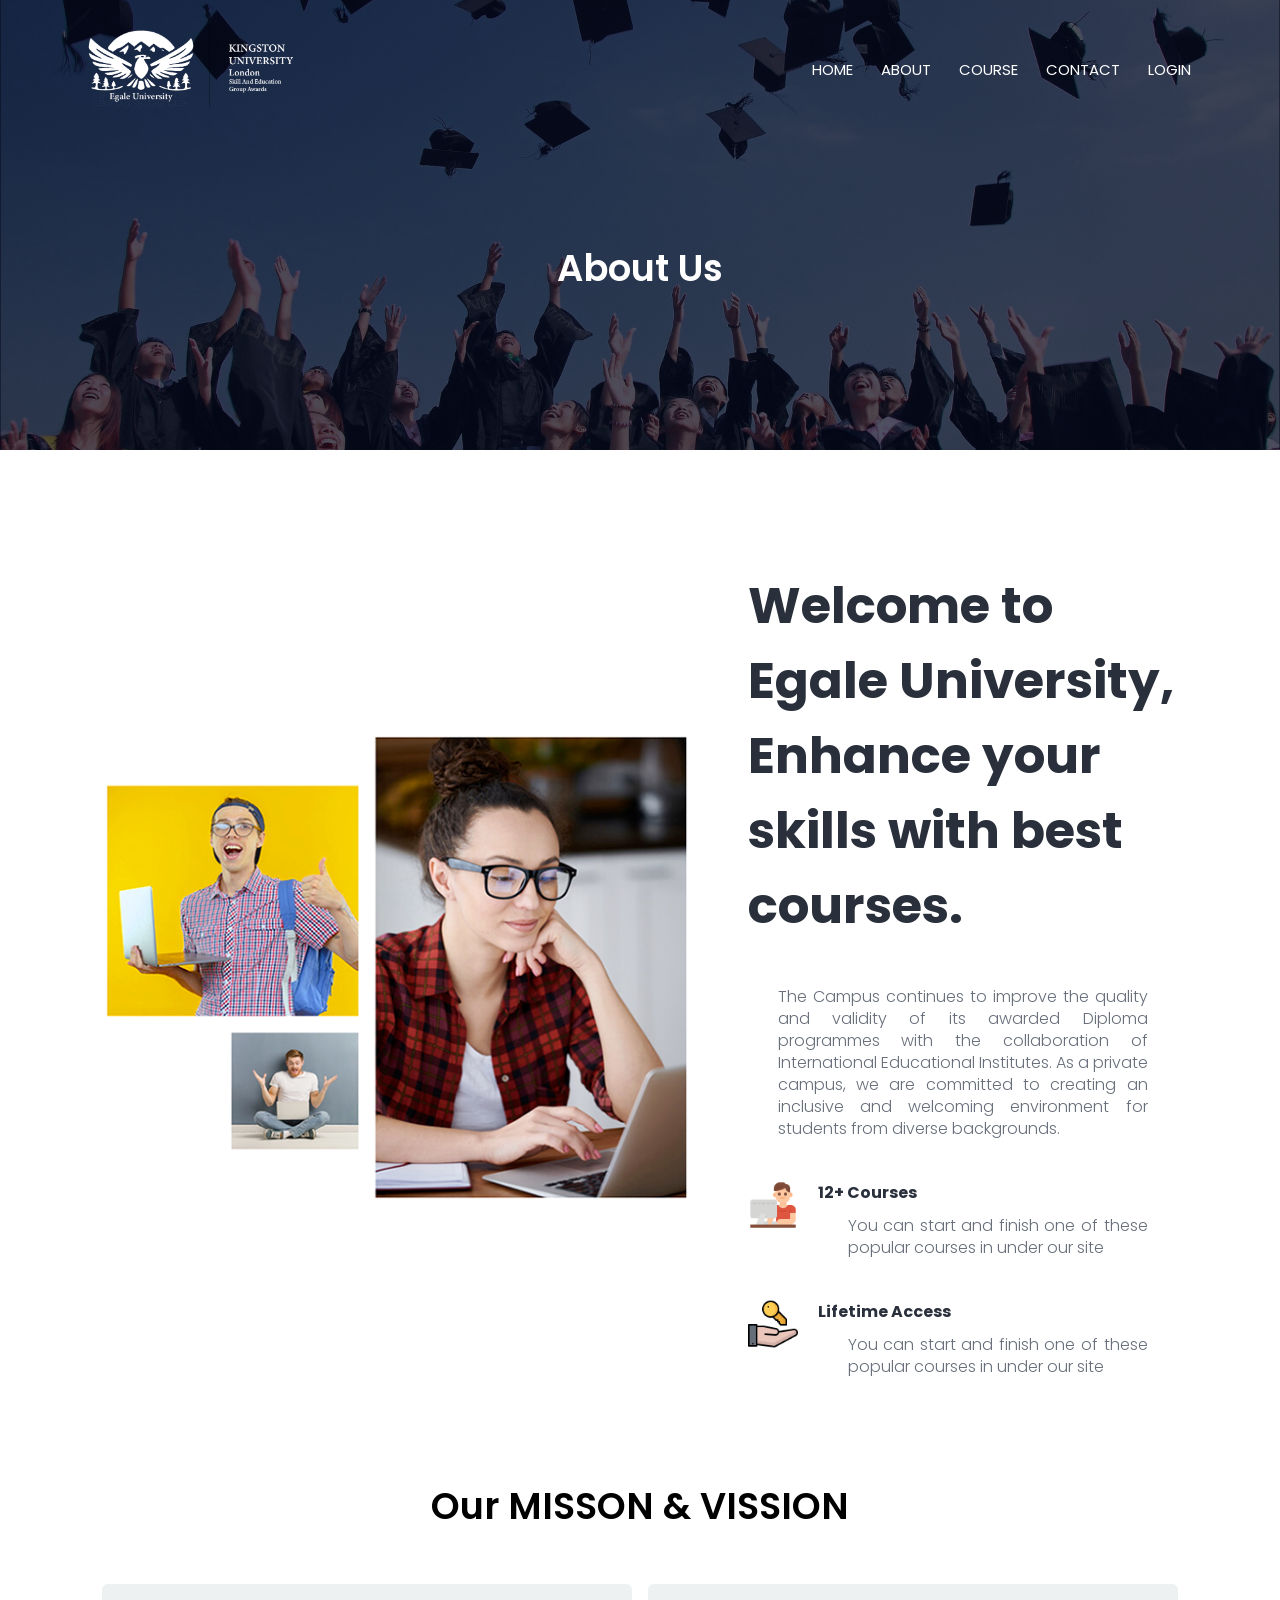
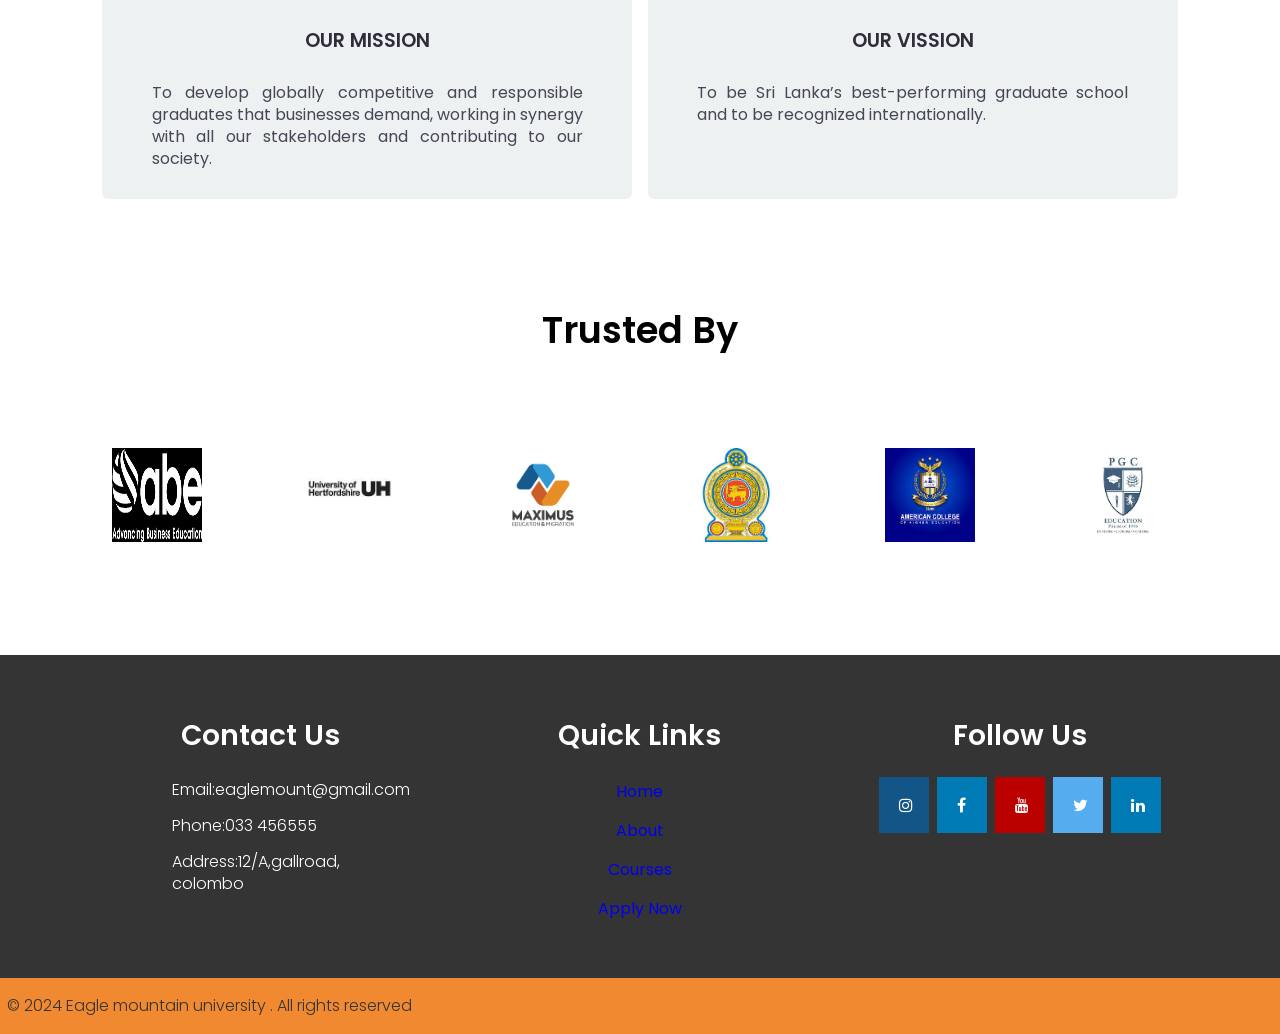
<file: about.html>
<!DOCTYPE html>
<html lang="en">
  <head>
    <meta charset="UTF-8" />
    <meta http-equiv="X-UA-Compatible" content="IE=edge" />
    <meta name="viewport" content="width=device-width, initial-scale=1.0" />
    <title>University Website</title>
    <link rel="stylesheet" href="style.css">
    <link rel="stylesheet" href="coursescss.css" />
    <link rel="preconnect" href="https://fonts.googleapis.com" />
    <link rel="preconnect" href="https://fonts.gstatic.com" crossorigin />
    <link href="https://fonts.googleapis.com/css2?family=Poppins:wght@100;300;400;600;700&display=swap" rel="stylesheet">
    <link rel="stylesheet" href="https://stackpath.bootstrapcdn.com/font-awesome/4.7.0/css/font-awesome.min.css">
  </head>
  <body>
    <!-- -------------HEADER------------   -->

    <section class="sub-header">
      <nav>
        <a href="index.html"><img src="images/white3.png" alt="logo" /></a>
        <div class="nav-links" id="navLinks">
          <i class="fa fa-times" onclick="hideMenu()"></i>
          <ul>
            <li><a href="index.html">HOME</a></li>
            <li><a href="about.html">ABOUT</a></li>
            <li><a href="course.html">COURSE</a></li>
            <li><a href="contact.html">CONTACT</a></li>
            <li><a href="login.html">LOGIN</a></li>

          </ul>
        </div>
        <i class="fa fa-bars" onclick="showMenu()"></i>
      </nav>
      <h1>About Us</h1>
    </section>

    <!-- ----------ABOUT US CONTENT------------ -->
    <section id="about-container">
      <div class="about-img">
        <img src="images/about2.png" alt="">
      </div>
      <div class="about-text">
        <h2>
          Welcome to Egale University, Enhance your skills with best courses.
        </h2>
        <p>
          
          The Campus continues to improve the quality and validity of its awarded Diploma programmes with the collaboration of International Educational Institutes.  
          As a private campus, we are committed to creating an inclusive and welcoming environment for students from diverse backgrounds.</p>
  
        <div class="about-fe">
          <img src="images/fe1.png" alt="">
          <div class="fe-text">
            <h5>12+ Courses</h5>
            <p>
              You can start and finish one of these popular courses in under our site
            </p>
          </div>
        </div>
        <div class="about-fe">
          <img src="images/fe2.png" alt="">
          <div class="fe-text">
            <h5>Lifetime Access</h5>
            <p>
              You can start and finish one of these popular courses in under our site
            </p>
          </div>
        </div>
      </div>
    </section>
	<!-- Features section starts from here -->
	<section id="features">
		<h1>Our MISSON & VISSION</h1>
		<div class="fea-base">

			<div class="fea-box">
				<i class="fa-solid fa-book-bookmark"></i>
				<h3>OUR MISSION</h3>
				<p>
					To develop globally competitive and responsible graduates that businesses demand, working in synergy with all our stakeholders and contributing to our society.
				</p>
			</div>

			<div class="fea-box">
				<i class="fas fa-award"></i>
				<h3>OUR VISSION</h3>
				<p>
					To be Sri Lanka’s best-performing graduate school and to be recognized internationally.
				</p>
			</div>
		</div>
	</section>
<!-- Trust section starts from here -->
  <section id="trust">
		<h1>Trusted By</h1>
		<div class="trust-img">
			<img src="images/trust1.png" alt="">
			<img src="images/trust2.jpeg" alt="">
			<img src="images/trust3.png" alt="">
			<img src="images/trust4.png" alt="">
			<img src="images/trust5.jpeg" alt="">
			<img src="images/trust6.jpeg" alt="">
		</div>
	</section>
    <!-- -----------FOOTER----------  -->
    <footer>
      <div class="container">
          <div class="footer-content">
            <h3>Contact Us</h3>
            <p>Email:eaglemount@gmail.com</p>
            <p>Phone:033 456555</p>
            <p>Address:12/A,gallroad,<br>colombo</p>
          </div>
          <div class="footer-content">
              <h3>Quick Links</h3>
               <ul class="list">
                  <li><a href="index.html">Home</a></li>
                  <li><a href="about.html">About</a></li>
                  <li><a href="course.html">Courses</a></li>
                  <li><a href="contact.html">Apply Now</a></li>
               </ul>
          </div>
          <div class="footer-content">
              <h3>Follow Us</h3>
              <ul class="social-icons">
                <a href="https://www.instagram.com/eagleuniversity?igsh=aW1reHNka3MzbDhv" class="fa fa-instagram"></a>
                <a href="https://web.facebook.com/eagleuniversity" class="fa fa-facebook"></a>
                <a href="https://www.youtube.com/@EagleUniversity" class="fa fa-youtube"></a>
                <a href="https://x.com/university_ge?t=RUU7sD34XlWlUBLT0RM-Vw&s=35" class="fa fa-twitter"></a>
                <a href="https://www.linkedin.com/company/eagle-u" class="fa fa-linkedin"></a>
              </ul>
              </div>
      </div>
      <div class="bottom-bar">
          <p>&copy; 2024 Eagle mountain university . All rights reserved</p>
      </div>
  </footer>
  </section>

  <!-- <! ---------JavaScript for Toggle Menu ---------  > -->
  <script>
    var navLinks = document.getElementById("navLinks");

    function showMenu() {
      navLinks.style.right = "0";
    }
    function hideMenu() {
      navLinks.style.right = "-200px";
    }
  </script>


</body>
</html>
</file>
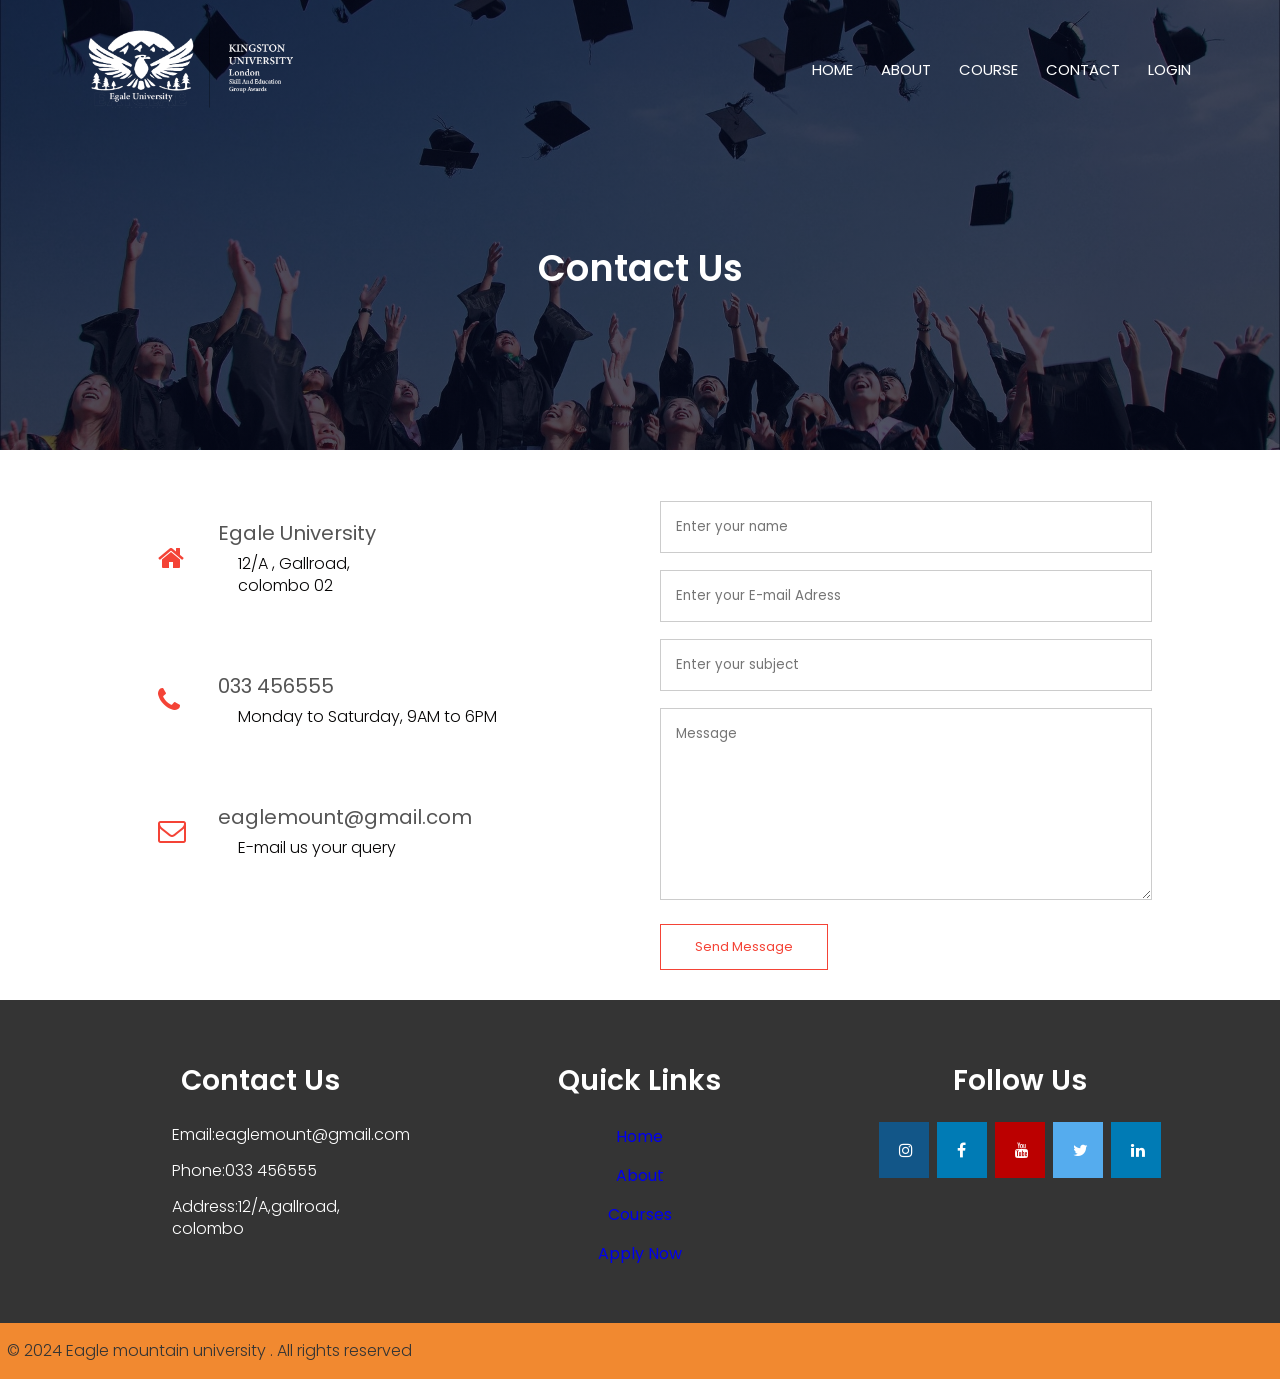
<file: contact.html>
<!DOCTYPE html>
<html lang="en">
  <head>
    <meta charset="UTF-8" />
    <meta http-equiv="X-UA-Compatible" content="IE=edge" />
    <meta name="viewport" content="width=device-width, initial-scale=1.0" />
    <title>University Website</title>
    <link rel="stylesheet" href="style.css" />
    <link rel="stylesheet" href="coursescss.css">
    <link rel="preconnect" href="https://fonts.googleapis.com" />
    <link rel="preconnect" href="https://fonts.gstatic.com" crossorigin />
    <link href="https://fonts.googleapis.com/css2?family=Poppins:wght@100;300;400;600;700&display=swap"
      rel="stylesheet">
    <link rel="stylesheet" href="https://stackpath.bootstrapcdn.com/font-awesome/4.7.0/css/font-awesome.min.css">
    <!-- Add icon library -->
<link rel="stylesheet" href="https://cdnjs.cloudflare.com/ajax/libs/font-awesome/4.7.0/css/font-awesome.min.css">
  </head>
  <body>
    <!-- -------------HEADER------------   -->

    <section class="sub-header">
      <nav>
        <a href="index.html"><img src="images/white3.png" alt="logo" /></a>
        <div class="nav-links" id="navLinks">
          <i class="fa fa-times" onclick="hideMenu()"></i>
          <ul>
            <li><a href="index.html">HOME</a></li>
            <li><a href="about.html">ABOUT</a></li>
            <li><a href="course.html">COURSE</a></li>
            <li><a href="contact.html">CONTACT</a></li>
            <li><a href="login.html">LOGIN</a></li>

          </ul>
        </div>
        <i class="fa fa-bars" onclick="showMenu()"></i>
      </nav>
      <h1>Contact Us</h1>
    </section>

    <!-- -----------CONTACT US--------- -->

    <section class="contact-us">
        <div class="row">
            <div class="contact-col">
                <div>
                    <i class="fa fa-home"></i>
                    <span>
                        <h5>Egale University</h5>
                        <p>12/A , Gallroad,<br>colombo 02</p>
                    </span>
                </div>
                <div>
                    <i class="fa fa-phone"></i>
                    <span>
                        <h5>033 456555</h5>
                        <p>Monday to Saturday, 9AM to 6PM</p>
                    </span>
                </div>
                <div>
                    <i class="fa fa-envelope-o"></i>
                    <span>
                        <h5>eaglemount@gmail.com</h5>
                        <p>E-mail us your query</p>
                    </span>
                </div>
            </div>
            <div class="contact-col">
                <form action="https://api.web3forms.com/submit" method="POST">
                  <input type="hidden" name="access_key" value="bdf31cdd-fc70-45d1-ac54-cd59d54f3318">
                    <input type="text" name="name" placeholder="Enter your name"
                    required>
                    <input type="email" name="email" placeholder="Enter your E-mail Adress"
                    required>
                    <input type="text" name="subject" placeholder="Enter your subject"
                    required>
                    <textarea rows="8" name="message" placeholder="Message" required></textarea>
                    <button type="submit" class="hero-btn red-btn">Send Message</button>
                </form>
            </div>
        </div>
    </section>

    <!-- -----------FOOTER----------  -->
    <footer>
      <div class="container">
          <div class="footer-content">
            <h3>Contact Us</h3>
            <p>Email:eaglemount@gmail.com</p>
            <p>Phone:033 456555</p>
            <p>Address:12/A,gallroad,<br>colombo</p>
          </div>
          <div class="footer-content">
              <h3>Quick Links</h3>
               <ul class="list">
                  <li><a href="index.html">Home</a></li>
                  <li><a href="about.html">About</a></li>
                  <li><a href="course.html">Courses</a></li>
                  <li><a href="contact.html">Apply Now</a></li>
               </ul>
          </div>
          <div class="footer-content">
              <h3>Follow Us</h3>
              <ul class="social-icons">
                <a href="https://www.instagram.com/eagleuniversity?igsh=aW1reHNka3MzbDhv" class="fa fa-instagram"></a>
                <a href="https://web.facebook.com/eagleuniversity" class="fa fa-facebook"></a>
                <a href="https://www.youtube.com/@EagleUniversity" class="fa fa-youtube"></a>
                <a href="https://x.com/university_ge?t=RUU7sD34XlWlUBLT0RM-Vw&s=35" class="fa fa-twitter"></a>
                <a href="https://www.linkedin.com/company/eagle-u" class="fa fa-linkedin"></a>
              </ul>
              </div>
      </div>
      <div class="bottom-bar">
          <p>&copy; 2024 Eagle mountain university . All rights reserved</p>
      </div>
  </footer>
  </section>

  <!-- <! ---------JavaScript for Toggle Menu ---------  > -->
  <script>
    var navLinks = document.getElementById("navLinks");

    function showMenu() {
      navLinks.style.right = "0";
    }
    function hideMenu() {
      navLinks.style.right = "-200px";
    }
  </script>


</body>
</html>
</file>
<file: style.css>
*{
    margin: 0;
    padding: 0;
    font-family: 'Poppins', sans-serif;
}
.header{
    min-height: 100vh;
    width: 100%;
    background-image: linear-gradient(rgba(4,9,30,0.7),rgba(4,9,30,0.7)),url(images/university\ \(1\).jpg);
    background-position: center;
    background-size: cover;
    position: relative;
}
nav{
    display: flex;
    padding: 2% 6%;
    justify-content: space-between;
    align-items: center;
}
nav img{
    width: 250px;
}
.nav-links{
    flex: 1;
    text-align: right;
}
.nav-links ul li{
    list-style: none;
    display: inline-block;
    padding: 8px 12px;
    position: relative;
}
.nav-links ul li a{
    color: white;
    text-decoration: none;
    font-size: 15px;
}
.nav-links ul li::after{
    content: '';
    width: 0%;
    height: 2px;
    background: #f44336;
    display: block;
    margin: auto;
    transition: 0.5s;
}
.nav-links ul li:hover::after{
    width: 100%;
}
.text-box{
    width: 90%;
    color: #fff;
    position: absolute;
    top: 50%;
    left: 50%;
    transform: translate(-50%,-50%);
    text-align: center;
}
.text-box h1{
    font-size: 62px;
}
.text-box p{
    margin: 10px 0 40px;
    font-size: 14px;
    color: #fff;
}
.hero-btn{
    display: inline-block;
    text-decoration: none;
    color: #fff;
    border: 1px solid #fff;
    padding: 12px 34px;
    font-size: 13px;
    background: transparent;
    position: relative;
    cursor: pointer;
}
.hero-btn:hover{
    border: 1px solid #f44336;
    background: #f44336;
    transition: 1s;
}
nav .fa{
    display: none;
}
@media(max-width: 700px){
    .text-box h1{
        font-size: 20px;
    }
    .nav-links ul li{
        display: block;
    }
    .nav-links{
        position: fixed;
        background: #f44336;
        height: 100vh;
        width: 200px;
        top: 0;
        right: -200px;
        text-align: left;
        z-index: 2;
        transition: 1s;
    }
    nav .fa{
        display: block;
        color: #fff;
        margin: 10px;
        font-size: 22px;
        cursor: pointer;
    }
    .nav-links ul{
        padding: 30px;
    }
}


/* ------COURSE------ */

.course{
    width: 80%;
    margin: auto;
    text-align: center;
    padding-top: 100px;
}
h1{
    font-size: 36px;
    font-weight: 600;
}
p{
    color: #777;
    font-size: 14px;
    font-weight: 300;
    line-height: 22px;
    padding: 10px;
}
.row{
    margin-top: 5%;
    display: flex;
    justify-content: space-between;
}
.course-col{
    flex-basis: 31%;
    background: #fff3f3;
    border-radius: 10px;
    margin-bottom: 5%;
    padding: 20px 12px;
    box-sizing: border-box;
    transition: 0.5s;
}
h3{
    text-align: center;
    font-weight: 600;
    margin: 10px;
}
.course-col:hover{
    box-shadow: 0 0 20px 0px rgba(0,0,0,0.2)
}
@media(max-width: 700px){
    .row{
        flex-direction: column;
    }
}



/* ------------CAMPUS-------------  */


.campus{
    width: 70%;
    margin: auto;
    text-align: center;
    padding-top: 40px;
}
.campus-col{
    flex-basis: 32%;
    border-radius: 10px;
    margin-bottom: 30px;
    position: relative;
    overflow: hidden;
}
.campus-col img{
    width: 100%;
    display: block;
}
.layer{
    background: transparent;
    height: 100%;
    width: 100%;
    position: absolute;
    top: 0;
    left: 0;
    transition: 0.5s;
}
.layer:hover{
    background: rgba(226,0,0,0.7);
}
.layer h3{
    width: 100%;
    font-weight: 500;
    color: #fff;
    font-size: 26px;
    bottom: 0;
    left: 50%;
    transform: translateX(-50%);
    position: absolute;
    opacity: 0;
    transition: 0.5s;
}
.layer:hover h3{
    bottom: 49%;
    opacity: 1;
}


/* -----------TESTIMONIALS--------  */

.testimonials{
    width: 80%;
    margin: auto;
    padding-top: 100px;
    text-align: center;
}
.testimonial-col{
    flex-basis: 44%;
    border-radius: 10px;
    margin-bottom: 5%;
    text-align: left;
    background: #fff3f3;
    padding: 25px;
    cursor: pointer;
    display: flex;
}
.testimonial-col img{
    height: 30px;
    margin-left: 5px;
    margin-right: 30px;
    border-radius: 50%;
}
.testimonial-col p{
    padding: 0;
}
.testimonial-col h3{
    margin-top: 15px;
    margin-left: 0%;
    text-align: left;
}
.testimonial-col .fa{
    color: #f44336;
}

@media(max-width: 700px){
    .testimonial-col img{
        margin-left: 0px;
        margin-right: 15px;
    }
}

/* ---------CALL TO ACTION---------  */

.cta{
    margin: 100px auto;
    width: 80%;
    background-image: linear-gradient(rgba(0,0,0,0.7),rgba(0,0,0,0.7)),url(images/banner2.jpg);
    background-position: center;
    background-size: cover;
    border-radius: 10px;
    text-align: center;
    padding: 100px 0;
}
.cta h1{
    color: #fff;
    margin-bottom: 40px;
    padding: 0;
}
@media(max-width: 700px){
    .cta h1{
        font-size: 24px;
    }
}


/* ----------FOOTER----------  */

footer{
         background: #343434;
         padding-top: 50px;
         
     }
     .container{
         width: 1040px;
         margin: auto;
         display: flex;
         justify-content: center;
     }
     .footer-content{
         width: 38.3%;
     }
     .footer-content h3{
         font-size: 28px;
         margin-bottom: 15px;
         text-align: center;
         color: white;
     }
     .footer-content p{
         width:190px;
         margin: auto;
         padding: 7px;
     }
     .footer-content ul li{
         text-align: center;
         color: white;
     }
     .list li{
        color: white;
     }
     .footer-content p{
      color: white;
  }
     .list{
         padding: 0;
         color: white;
     }
     .list li{
         width: auto;
         text-align: center;
         list-style-type:none;
         padding: 7px;
         position: relative;
     }
     .footer-content ul li{
        color: white;
     }
     .list li::before{
         content: '';
         position: absolute;
         transform: translate(-50%,-50%);
         left: 50%;
         top: 100%;
         width: 0;
         height: 2px;
         background: #f18930;
         transition-duration: .5s;
     }
     .list li:hover::before{
         width: 70px;
     }
     .social-icons{
         text-align: center;
         padding: 0;
     }
     .social-icons li{
         display: inline-block;
         text-align: center;
         padding: 5px;
         
     }
     .social-icons i{
         color: white;
         font-size: 35px;
     }
     a{
         text-decoration: none;
     }
     a:hover{
         color: #f18930;
     }
     .social-icons i:hover{
         color: #f18930;
     }
     .bottom-bar{
         background: #f18930;
         text-align: center;
         padding: 10px 0;
         margin-top: 50px;
     }
     .bottom-bar p{
         color: #343434;
         margin: 0;
         font-size: 16px;
         padding: 7px;
     }


/* ----------------ABOUT US PAGE------------ */

.sub-header{
    height: 50vh;
    width: 100%;
    background-image: linear-gradient(rgba(4,9,30,0.7),rgba(4,9,30,0.7)),url(images/background.jpg);
    background-position: center;
    background-size: cover;
    text-align: center;
    color: #fff;
}
.sub-header h1{
    margin-top: 100px;
}
.about-us{
    width: 80%;
    margin: auto;
    padding-top:  80px;
    padding-bottom: 50px;
}
.about-col{
    flex-basis: 48%;
    padding: 30px 2px;
}
.about-col img{
    width: 100%;
}
.about-col h1{
    padding-top: 0;
}
.about-col p{
    padding: 15px 0 25px;
}
.red-btn{
    border: 1px solid #f44336;
    background: transparent;
    color: #f44336;
}
.red-btn:hover{
    color: #fff;
}

/* -------blog-content--------  */

.blog-content{
    width: 80%;
    margin: auto;
    padding: 60px 0;
}
.blog-left{
    flex-basis: 65%;
}
.blog-left img{
    width: 100%;
}
.blog-left h2{
    color: #222;
    font-weight: 600;
    margin: 30px 0;
} 
.blog-left p{
    color: #999;
    padding: 0;
}
.blog-right{
    flex-basis: 32%;
}
.blog-right h3{
    background: #f44336;
    color:#fff;
    padding: 7px 0;
    font-size: 16px;
    margin-bottom: 20px;
}
.blog-right div{
    display: flex;
    align-items: center;
    justify-content: space-between;
    color: #555;
    padding: 8px;
    box-sizing: border-box;
}

.comment-box{
    border: 1px solid #ccc;
    margin: 50px 0;
    padding: 10px 20px;
}
.comment-box h3{
    text-align: left;
}
.comment-form input, .comment-form textarea{
    width: 100%;
    padding: 10px;
    margin: 15px 0;
    box-sizing: border-box;
    border: none;
    outline: none;
    background: #f0f0f0;
}
.comment-form button{
    margin: 10px 0;
}
@media(max-width: 700px){
    .sub-header h1{
        font-size: 24px;
    }
}

/* --------------CONTACT US PAGE----------------- */

.location{
    width: 80%;
    margin: auto;
    padding: 80px 0;
}
.location iframe{
    width: 100%;
}
.contact-us{
    width: 80%;
    margin: auto;
}
.contact-col{
    flex-basis: 48%;
    margin-bottom: 30px;
}
.contact-col div{
    display: flex;
    align-items: center;
    margin-bottom: 40px;
}
.contact-col div .fa{
    font-size: 28px;
    color: #f44336;
    margin: 10px;
    margin-right: 30px;
}
.contact-col div p{
    padding: 0;
}
.contact-col div h5{
    font-size: 20px;
    margin-bottom: 5px;
    color: #555;
    font-weight: 400;
}
.contact-col input, .contact-col textarea{
    width: 100%;
    padding: 15px;
    margin-bottom: 17px;
    outline: none;
    border: 1px solid #ccc;
    box-sizing: border-box;
}


article {
    --img-scale: 1.001;
    --title-color: black;
    --link-icon-translate: -20px;
    --link-icon-opacity: 0;
    position: relative;
    border-radius: 16px;
    box-shadow: none;
    background: #fff;
    transform-origin: center;
    transition: all 0.4s ease-in-out;
    overflow: hidden;
  }
  
  article a::after {
    position: absolute;
    inset-block: 0;
    inset-inline: 0;
    cursor: pointer;
    content: "";
  }
  
  /* basic article elements styling */
  article h2 {
    margin: 0 0 18px 0;
    font-family: "Bebas Neue", cursive;
    font-size: 1.9rem;
    letter-spacing: 0.06em;
    color: var(--title-color);
    transition: color 0.3s ease-out;
  }
  
  figure {
    margin: 0;
    padding: 0;
    aspect-ratio: 16 / 9;
    overflow: hidden;
  }
  
  article img {
    max-width: 100%;
    transform-origin: center;
    transform: scale(var(--img-scale));
    transition: transform 0.4s ease-in-out;
  }
  
  .article-body {
    padding: 20px;
  }
  
  article a {
    display: inline-flex;
    align-items: center;
    text-decoration: none;
    color: #28666e;
  }
  
  article a:focus {
    outline: 1px dotted #28666e;
  }
  
  article a .icon {
    min-width: 24px;
    width: 24px;
    height: 24px;
    margin-left: 5px;
    transform: translateX(var(--link-icon-translate));
    opacity: var(--link-icon-opacity);
    transition: all 0.3s;
  }
  
  /* using the has() relational pseudo selector to update our custom properties */
  article:has(:hover, :focus) {
    --img-scale: 1.1;
    --title-color: #28666e;
    --link-icon-translate: 0;
    --link-icon-opacity: 1;
    box-shadow: rgba(0, 0, 0, 0.16) 0px 10px 36px 0px, rgba(0, 0, 0, 0.06) 0px 0px 0px 1px;
  }
  
  
  /************************ 
  Generic layout (demo looks)
  **************************/
  
  *,
  *::before,
  *::after {
    box-sizing: border-box;
  }
  
  
  .articles {
    display: grid;
    max-width: 1200px;
    margin-inline: auto;
    padding-inline: 24px;
    grid-template-columns: repeat(auto-fill, minmax(320px, 1fr));
    gap: 24px;
  }
  
  @media screen and (max-width: 960px) {
    article {
      container: card/inline-size;
    }
    .article-body p {
      display: none;
    }
  }
  
  @container card (min-width: 380px) {
    .article-wrapper {
      display: grid;
      grid-template-columns: 100px 1fr;
      gap: 16px;
    }
    .article-body {
      padding-left: 0;
    }
    figure {
      width: 100%;
      height: 100%;
      overflow: hidden;
    }
    figure img {
      height: 100%;
      aspect-ratio: 1;
      object-fit: cover;
    }
  }
  
  .sr-only:not(:focus):not(:active) {
    clip: rect(0 0 0 0); 
    clip-path: inset(50%);
    height: 1px;
    overflow: hidden;
    position: absolute;
    white-space: nowrap; 
    width: 1px;
  }
  
  .Recognized h1{
    font-family: "Bebas Neue", cursive;
    font-size: 1.9rem;
    text-align: center;
  }
  .Recognized p{
    font-family: "Bebas Neue", cursive;
    font-size: 1.1rem;
    text-align: center;
  
  }
   /* social media icons */
   
   .fa {  
    padding: 20px;  
  text-align: center;  
    margin: 5px 2px;  
    font-size: 30px;  
    width: 50px;  
  }  
  .fa-facebook {  
    background-color: #007bb5;
    color: white;  
  }  
  .fa-twitter {  
    background: #55ACEE;  
    color: white;  
  }    
  .fa-linkedin {  
    background: #007bb5;  
    color: white;  
  }  
  .fa-instagram {  
    background: #125688;  
    color: white;  
  }  
  .fa-youtube {  
    background: #bb0000;  
    color: white;  
  }  

  .fa:hover {  
      opacity: 0.9;  
  }  

/*counter*/
.roww{
    width: 83%;
    display: flex;
    align-items: center;
    justify-content: space-between;
    position:relative;
    top: 50%;
    left: 50%;
    transform: translate(-50%,-50%);
}
.col{
    flex-basis: 22%;
    text-align: center;
    color: #555;
}
.counter-box{
    width: 100%;
    height: 100%;
    background: #fff;
    padding: 20px 0;
    border-radius: 5px;
    box-shadow: 0 0 20px -4px #66676c;
}
h2,span{
    display: inline-block;
    margin: 17px 0;
    font-size: 50px;
    color: #000;
}
.counter-box{
    font-size: 35px;
    color:#009688;
    display: block; 
}
</file>
<file: coursescss.css>
*{
    margin: 0;
    padding: 0;
    font-family: 'Poppins', sans-serif;
}
.header{
    min-height: 100vh;
    width: 100%;
    background-image: linear-gradient(rgba(4,9,30,0.7),rgba(4,9,30,0.7)),url(images/university\ \(1\).jpg);
    background-position: center;
    background-size: cover;
    position: relative;
}
nav{
    display: flex;
    padding: 2% 6%;
    justify-content: space-between;
    align-items: center;
}
nav img{
    width: 250px;
}
.nav-links{
    flex: 1;
    text-align: right;
}
.nav-links ul li{
    list-style: none;
    display: inline-block;
    padding: 8px 12px;
    position: relative;
}
.nav-links ul li a{
    color: white;
    text-decoration: none;
    font-size: 15px;
}
.nav-links ul li::after{
    content: '';
    width: 0%;
    height: 2px;
    background: #f44336;
    display: block;
    margin: auto;
    transition: 0.5s;
}
.nav-links ul li:hover::after{
    width: 100%;
}
.text-box{
    width: 90%;
    color: #fff;
    position: absolute;
    top: 50%;
    left: 50%;
    transform: translate(-50%,-50%);
    text-align: center;
}
.text-box h1{
    font-size: 62px;
}
.text-box p{
    margin: 10px 0 40px;
    font-size: 14px;
    color: #fff;
}
.hero-btn{
    display: inline-block;
    text-decoration: none;
    color: #fff;
    border: 1px solid #fff;
    padding: 12px 34px;
    font-size: 13px;
    background: transparent;
    position: relative;
    cursor: pointer;
}
.hero-btn:hover{
    border: 1px solid #f44336;
    background: #f44336;
    transition: 1s;
}
nav .fa{
    display: none;
}
@media(max-width: 700px){
    .text-box h1{
        font-size: 20px;
    }
    .nav-links ul li{
        display: block;
    }
    .nav-links{
        position: fixed;
        background: #f44336;
        height: 100vh;
        width: 200px;
        top: 0;
        right: -200px;
        text-align: left;
        z-index: 2;
        transition: 1s;
    }
    nav .fa{
        display: block;
        color: #fff;
        margin: 10px;
        font-size: 22px;
        cursor: pointer;
    }
    .nav-links ul{
        padding: 30px;
    }
}


/* ----------FOOTER----------  */

footer{
         background: #343434;
         padding-top: 50px;
     }
     .container{
         width: 1140px;
         margin: auto;
         display: flex;
         justify-content: center;
     }
     .footer-content{
         width: 33.3%;
     }
     .footer-content h3{
         font-size: 28px;
         margin-bottom: 15px;
         text-align: center;
         color: white;
     }
     .footer-content p{
         width:190px;
         margin: auto;
         padding: 7px;
     }
     .footer-content ul li{
         text-align: center;
         color: white;
     }
     .list li{
        color: white;
     }
     .footer-content p{
      color: white;
  }
     .list{
         padding: 0;
     }
     .list li{
         width: auto;
         text-align: center;
         list-style-type:none;
         padding: 7px;
         position: relative;
     }
     .footer-content ul li{
        color: white;
     }
     .list li::before{
         content: '';
         position: absolute;
         transform: translate(-50%,-50%);
         left: 50%;
         top: 100%;
         width: 0;
         height: 2px;
         background: #f18930;
         transition-duration: .5s;
     }
     .list li:hover::before{
         width: 70px;
     }
     .social-icons{
         text-align: center;
         padding: 0;
     }
     .social-icons li{
         display: inline-block;
         text-align: center;
         padding: 5px;
     }
     .social-icons i{
         color: white;
         font-size: 25px;
     }
     a{
         text-decoration: none;
     }
     a:hover{
         color: #f18930;
     }
     .social-icons i:hover{
         color: #f18930;
     }
     .bottom-bar{
         background: #f18930;
         text-align: center;
         padding: 10px 0;
         margin-top: 50px;
     }
     .bottom-bar p{
         color: #343434;
         margin: 0;
         font-size: 16px;
         padding: 7px;
     }


/* ----------------ABOUT US PAGE------------ */

.sub-header{
    height: 50vh;
    width: 100%;
    background-image: linear-gradient(rgba(4,9,30,0.7),rgba(4,9,30,0.7)),url(images/background.jpg);
    background-position: center;
    background-size: cover;
    text-align: center;
    color: #fff;
}
.sub-header h1{
    margin-top: 100px;
}
.about-us{
    width: 80%;
    margin: auto;
    padding-top:  80px;
    padding-bottom: 50px;
}
.about-col{
    flex-basis: 48%;
    padding: 30px 2px;
}
.about-col img{
    width: 100%;
}
.about-col h1{
    padding-top: 0;
}
.about-col p{
    padding: 15px 0 25px;
}
.red-btn{
    border: 1px solid #f44336;
    background: transparent;
    color: #f44336;
}
.red-btn:hover{
    color: #fff;
}

/* -------blog-content--------  */

.blog-content{
    width: 80%;
    margin: auto;
    padding: 60px 0;
}
.blog-left{
    flex-basis: 65%;
}
.blog-left img{
    width: 100%;
}
.blog-left h2{
    color: #222;
    font-weight: 600;
    margin: 30px 0;
} 
.blog-left p{
    color: #999;
    padding: 0;
}
.blog-right{
    flex-basis: 32%;
}
.blog-right h3{
    background: #f44336;
    color:#fff;
    padding: 7px 0;
    font-size: 16px;
    margin-bottom: 20px;
}
.blog-right div{
    display: flex;
    align-items: center;
    justify-content: space-between;
    color: #555;
    padding: 8px;
    box-sizing: border-box;
}

.comment-box{
    border: 1px solid #ccc;
    margin: 50px 0;
    padding: 10px 20px;
}
.comment-box h3{
    text-align: left;
}
.comment-form input, .comment-form textarea{
    width: 100%;
    padding: 10px;
    margin: 15px 0;
    box-sizing: border-box;
    border: none;
    outline: none;
    background: #f0f0f0;
}
.comment-form button{
    margin: 10px 0;
}
@media(max-width: 700px){
    .sub-header h1{
        font-size: 24px;
    }
}

/* --------------CONTACT US PAGE----------------- */

.location{
    width: 80%;
    margin: auto;
    padding: 80px 0;
}
.location iframe{
    width: 100%;
}
.contact-us{
    width: 80%;
    margin: auto;
}
.contact-col{
    flex-basis: 48%;
    margin-bottom: 30px;
}
.contact-col div{
    display: flex;
    align-items: center;
    margin-bottom: 40px;
}
.contact-col div .fa{
    font-size: 28px;
    color: #f44336;
    margin: 10px;
    margin-right: 30px;
}
.contact-col div p{
    padding: 0;
}
.contact-col div h5{
    font-size: 20px;
    margin-bottom: 5px;
    color: #555;
    font-weight: 400;
}
.contact-col input, .contact-col textarea{
    width: 100%;
    padding: 15px;
    margin-bottom: 17px;
    outline: none;
    border: 1px solid #ccc;
    box-sizing: border-box;
}


article {
    --img-scale: 1.001;
    --title-color: black;
    --link-icon-translate: -20px;
    --link-icon-opacity: 0;
    position: relative;
    border-radius: 16px;
    box-shadow: none;
    background: #fff;
    transform-origin: center;
    transition: all 0.4s ease-in-out;
    overflow: hidden;
  }
  
  article a::after {
    position: absolute;
    inset-block: 0;
    inset-inline: 0;
    cursor: pointer;
    content: "";
  }
  
  /* basic article elements styling */
  article h2 {
    margin: 0 0 18px 0;
    font-family: "Bebas Neue", cursive;
    font-size: 1.9rem;
    letter-spacing: 0.06em;
    color: var(--title-color);
    transition: color 0.3s ease-out;
  }
  
  figure {
    margin: 0;
    padding: 0;
    aspect-ratio: 16 / 9;
    overflow: hidden;
  }
  
  article img {
    max-width: 100%;
    transform-origin: center;
    transform: scale(var(--img-scale));
    transition: transform 0.4s ease-in-out;
  }
  
  .article-body {
    padding: 20px;
  }
  
  article a {
    display: inline-flex;
    align-items: center;
    text-decoration: none;
    color: #28666e;
  }
  
  article a:focus {
    outline: 1px dotted #28666e;
  }
  
  article a .icon {
    min-width: 24px;
    width: 24px;
    height: 24px;
    margin-left: 5px;
    transform: translateX(var(--link-icon-translate));
    opacity: var(--link-icon-opacity);
    transition: all 0.3s;
  }
  
  /* using the has() relational pseudo selector to update our custom properties */
  article:has(:hover, :focus) {
    --img-scale: 1.1;
    --title-color: #28666e;
    --link-icon-translate: 0;
    --link-icon-opacity: 1;
    box-shadow: rgba(0, 0, 0, 0.16) 0px 10px 36px 0px, rgba(0, 0, 0, 0.06) 0px 0px 0px 1px;
  }
  
  
  /************************ 
  Generic layout (demo looks)
  **************************/
  
  *,
  *::before,
  *::after {
    box-sizing: border-box;
  }
  
  
  .articles {
    display: grid;
    max-width: 1200px;
    margin-inline: auto;
    padding-inline: 24px;
    grid-template-columns: repeat(auto-fill, minmax(320px, 1fr));
    gap: 24px;
  }
  
  @media screen and (max-width: 960px) {
    article {
      container: card/inline-size;
    }
    .article-body p {
      display: none;
    }
  }
  
  @container card (min-width: 380px) {
    .article-wrapper {
      display: grid;
      grid-template-columns: 100px 1fr;
      gap: 16px;
    }
    .article-body {
      padding-left: 0;
    }
    figure {
      width: 100%;
      height: 100%;
      overflow: hidden;
    }
    figure img {
      height: 100%;
      aspect-ratio: 1;
      object-fit: cover;
    }
  }
  
  .sr-only:not(:focus):not(:active) {
    clip: rect(0 0 0 0); 
    clip-path: inset(50%);
    height: 1px;
    overflow: hidden;
    position: absolute;
    white-space: nowrap; 
    width: 1px;
  }
  
  .Recognized h1{
    font-family: "Bebas Neue", cursive;
    font-size: 1.9rem;
    text-align: center;
  }
  .Recognized p{
    font-family: "Bebas Neue", cursive;
    font-size: 1.1rem;
    text-align: center;
  
  }
  

  .projcard-container {
	margin: 50px 0;
}

/* Actual Code: */
.projcard-container,
.projcard-container * {
	box-sizing:border-box;
}
.projcard-container {
	margin-left: auto;
	margin-right: auto;
	width: 1000px;
}
.projcard {
	position: relative;
	width: 100%;
	height: 300px;
	margin-bottom: 40px;
	border-radius: 10px;
	background-color: #fff;
	border: 2px solid #ddd;
	font-size: 18px;
	overflow: hidden;
	cursor: pointer;
	box-shadow: 0 4px 21px -12px rgba(0, 0, 0, .66);
	transition: box-shadow 0.2s ease, transform 0.2s ease;
}
.projcard:hover {
	box-shadow: 0 34px 32px -33px rgba(0, 0, 0, .18);
	transform: translate(0px, -3px);
}
.projcard::before {
	content: "";
	position: absolute;
	top: 0;
	right: 0;
	bottom: 0;
	left: 0;
	background-image: linear-gradient(-70deg, #424242, transparent 50%);
	opacity: 0.07;
}
.projcard:nth-child(2n)::before {
	background-image: linear-gradient(-250deg, #424242, transparent 50%);
}
.projcard-innerbox {
	position: absolute;
	top: 0;
	right: 0;
	bottom: 0;
	left: 0;
}
.projcard-img {
	position: absolute;
	height: 300px;
	width: 400px;
	top: 0;
	left: 0;
	transition: transform 0.2s ease;
}
.projcard:nth-child(2n) .projcard-img {
	left: initial;
	right: 0;
}
.projcard:hover .projcard-img {
	transform: scale(1.05) rotate(1deg);
}
.projcard:hover .projcard-bar {
	width: 70px;
}
.projcard-textbox {
	position: absolute;
	top: 7%;
	bottom: 7%;
	left: 430px;
	width: calc(120% - 470px);
	font-size: 17px;
}
.projcard:nth-child(2n) .projcard-textbox {
	left: initial;
	right: 430px;
}
.projcard-textbox::before,
.projcard-textbox::after {
	content: "";
	position: absolute;
	display: block;
	background: #ff0000bb;
	background: #fff;
	top: -20%;
	left: -55px;
	height: 140%;
	width: 60px;
	transform: rotate(8deg);
}
.projcard:nth-child(2n) .projcard-textbox::before {
	display: none;
}
.projcard-textbox::after {
	display: none;
	left: initial;
	right: -55px;
}
.projcard:nth-child(2n) .projcard-textbox::after {
	display: block;
}
.projcard-textbox * {
	position:relative;
}
.projcard-title {
	font-family: 'Voces', 'Open Sans', arial, sans-serif;
	font-size: 24px;
    color: #050404;
}

.projcard-bar {
	left: -2px;
	width: 50px;
	height: 5px;
	margin: 10px 0;
	border-radius: 5px;
	background-color: #424242;
	transition: width 0.2s ease;
}
.projcard-blue .projcard-bar { background-color: #0088FF; }
.projcard-blue::before { background-image: linear-gradient(-70deg, #0088FF, transparent 50%); }
.projcard-blue:nth-child(2n)::before { background-image: linear-gradient(-250deg, #0088FF, transparent 50%); }
.projcard-red .projcard-bar { background-color: #D62F1F; }
.projcard-red::before { background-image: linear-gradient(-70deg, #D62F1F, transparent 50%); }
.projcard-red:nth-child(2n)::before { background-image: linear-gradient(-250deg, #D62F1F, transparent 50%); }
.projcard-green .projcard-bar { background-color: #40BD00; }
.projcard-green::before { background-image: linear-gradient(-70deg, #40BD00, transparent 50%); }
.projcard-green:nth-child(2n)::before { background-image: linear-gradient(-250deg, #40BD00, transparent 50%); }
.projcard-yellow .projcard-bar { background-color: #F5AF41; }
.projcard-yellow::before { background-image: linear-gradient(-70deg, #F5AF41, transparent 50%); }
.projcard-yellow:nth-child(2n)::before { background-image: linear-gradient(-250deg, #F5AF41, transparent 50%); }
.projcard-orange .projcard-bar { background-color: #FF5722; }
.projcard-orange::before { background-image: linear-gradient(-70deg, #FF5722, transparent 50%); }
.projcard-orange:nth-child(2n)::before { background-image: linear-gradient(-250deg, #FF5722, transparent 50%); }
.projcard-brown .projcard-bar { background-color: #C49863; }
.projcard-brown::before { background-image: linear-gradient(-70deg, #C49863, transparent 50%); }
.projcard-brown:nth-child(2n)::before { background-image: linear-gradient(-250deg, #C49863, transparent 50%); }
.projcard-grey .projcard-bar { background-color: #424242; }
.projcard-grey::before { background-image: linear-gradient(-70deg, #424242, transparent 50%); }
.projcard-grey:nth-child(2n)::before { background-image: linear-gradient(-250deg, #424242, transparent 50%); }
.projcard-customcolor .projcard-bar { background-color: var(--projcard-color); }
.projcard-customcolor::before { background-image: linear-gradient(-70deg, var(--projcard-color), transparent 50%); }
.projcard-customcolor:nth-child(2n)::before { background-image: linear-gradient(-250deg, var(--projcard-color), transparent 50%); }
.projcard-description {
	z-index: 10;
	font-size: 15px;
	color: #424242;
	height: 140px;
    width: 550px;
	overflow: hidden;
	text-overflow: ellipsis;
}

.projcard-tag {
	display: inline-block;
	background: #E0E0E0;
	color: #777;
	border-radius: 3px 0 0 3px;
	line-height: 26px;
	padding: 0 10px 0 23px;
	position: relative;
	margin-right: 20px;
	cursor: default;
	user-select: none;
	transition: color 0.2s;
}
.projcard-tag::before {
	content: '';
	position: absolute;
	background: #fff;
	border-radius: 10px;
	box-shadow: inset 0 1px rgba(0, 0, 0, 0.25);
	height: 6px;
	left: 10px;
	width: 6px;
	top: 10px;
}
.projcard-tag::after {
	content: '';
	position: absolute;
	border-bottom: 13px solid transparent;
	border-left: 10px solid #E0E0E0;
	border-top: 13px solid transparent;
	right: -10px;
	top: 0;
}


.fancy {
    --b: 6px;   /* control the border thickness */
    --w: 80px;  /* control the width of the line*/
    --g: 15px;  /* control the gap */
    --c: #0B486B;
   
    width: fit-content;
    padding: 0 1em;
    line-height: 1.6em;
    border: 1px solid;
    color: #fff;
    background: 
      conic-gradient(from   45deg at left ,var(--c) 25%,#0000 0) 0,
      conic-gradient(from -135deg at right,var(--c) 25%,#0000 0) 100%;
    background-size: 51% 100%;
    background-origin: border-box;
    background-repeat: no-repeat;
    border-image: 
       linear-gradient(
         #0000      calc(50% - var(--b)/2),
         var(--c) 0 calc(50% + var(--b)/2),
         #0000    0) 
      1/0 var(--w)/calc(var(--w) + var(--g));
    margin-inline: auto;
  }
  
  
  
  p {
    font-size: 1.0rem;
    text-align: justify;
    margin-inline: max(20px, 50% - 800px/2);
    color: #050404;
    font-family: poppins;
  }
  h1 {
    font-size: 2.3rem;
  }
  h3 {
    font-size: 1.8rem;
    color: #050404;
    
  }
  
  body {
    font-family: system-ui, sans-serif;
  }
ol li{
    font-size: 1.0rem;
    color: #050404;
    margin-inline: max(50px, 60% - 800px/2);

  }
  h6 {
    font-size: 1rem;
    color: #050404;
    
  }

  #about-container
{
	display: flex;
	align-items: center;
	padding: 8vw 8vw 2vw 8vw;
}

#about-container .about-img
{
	width: 60%;
	padding-right: 60px;
}

#about-container .about-img img
{
	width: 100%;
}

#about-container .about-text
{
	width: 40%;
}

#about-container .about-text h2
{
	color: #29303B;
	padding-bottom: 15px;
}

#about-container .about-text p
{
	color: #686F7A;
	font-weight: 300;
}

#about-container .about-text .about-fe
{
	display: flex;
	justify-content: space-between;
	align-items: flex-start;
	margin-top: 30px;
}

#about-container .about-text .about-fe img
{
	width: 50px;
	background-size: cover;
	background-position: center;
	margin-right: 20px;
}

#about-container .about-text .about-fe .fe-text
{
	width: 90%;
}

#about-container .about-text .about-fe .fe-text h5
{
	font-size: 16px;
	color: #29303B;
}


@media screen and (max-width: 768px)
{
	#about-container
	{
		padding: 8vw 4vw 2vw 4vw;
	}

	#about-container .about-img
	{
		padding-right: 30px;
	}

	#trust .trust-img img
	{
		width: 50px;
		height: auto;
	}
}


/*------------------------------------------------------------------*/
/*------------------- Smartphone screen starts from here ---------------*/
/*------------------------------------------------------------------*/
@media screen and (max-width: 475px)
{
	#about-container
	{
		flex-direction: column-reverse;
	}

	#about-container .about-img
	{
		width: 100%;
		padding: 0;
	}

	#about-container .about-text
	{
		width: 100%;
		padding-bottom: 20px;
	}

	#trust .trust-img
	{
		margin-top: 40px;
		flex-wrap: wrap;
	}

	#trust .trust-img img
	{
		width: 60px;
		margin: 10px 15px;
		height: auto;
	}
}

/*------------- Features section styling start -------------*/
#features
{
	padding: 5vw 8vw 0 8vw;
	text-align: center;
}

#features .fea-base
{
	display: grid;
	grid-template-columns: repeat(auto-fit, minmax(320px, 1fr));
	grid-gap: 1rem;
	margin-top: 50px;
}

#features .fea-box
{
	background: #edf1f2;
	text-align: start;
	padding: 1.2rem;
	border-radius: 6px;
}

#features .fea-box i
{
	font-size: 2.3rem;
	color: rgb(44, 44, 80);
}

#features .fea-box h3
{
	font-size: 1.2rem;
	font-weight: 600;
	color: rgb(46, 46, 59);
	padding: 13px 0 7px 0;
}

#features .fea-box p
{
	font-size: 1rem;
	font-weight: 400;
	color: rgb(70, 70, 87);
}


/*------------------- Trust section starts from here ---------------*/
#trust
{
	text-align: center;
	padding: 8vw;
}

#trust .trust-img
{
	margin-top: 80px;
	display: flex;
	justify-content: space-between;
}

#trust .trust-img img
{
	width: 60px;
	height: auto;
}
#trust .trust-img
{
    margin-top: 80px;
    flex-wrap: wrap;
}

#trust .trust-img img
{
    width: 90px;
    margin: 10px 10px;
    height: auto;
}


.fa {  
    padding: 20px;  
  text-align: center;  
    margin: 5px 2px;  
    font-size: 30px;  
    width: 50px;  
  }  
  .fa-facebook {  
    background-color: #007bb5;
    color: white;  
  }  
  .fa-twitter {  
    background: #55ACEE;  
    color: white;  
  }    
  .fa-linkedin {  
    background: #007bb5;  
    color: white;  
  }  
  .fa-instagram {  
    background: #125688;  
    color: white;  
  }  
  .fa-youtube {  
    background: #bb0000;  
    color: white;  
  }  

  .fa:hover {  
      opacity: 0.9;  
  }  

  /*form*/
.youtubevideo {padding: auto;
width: 200px;
border-radius: 5px;
}
</file>
